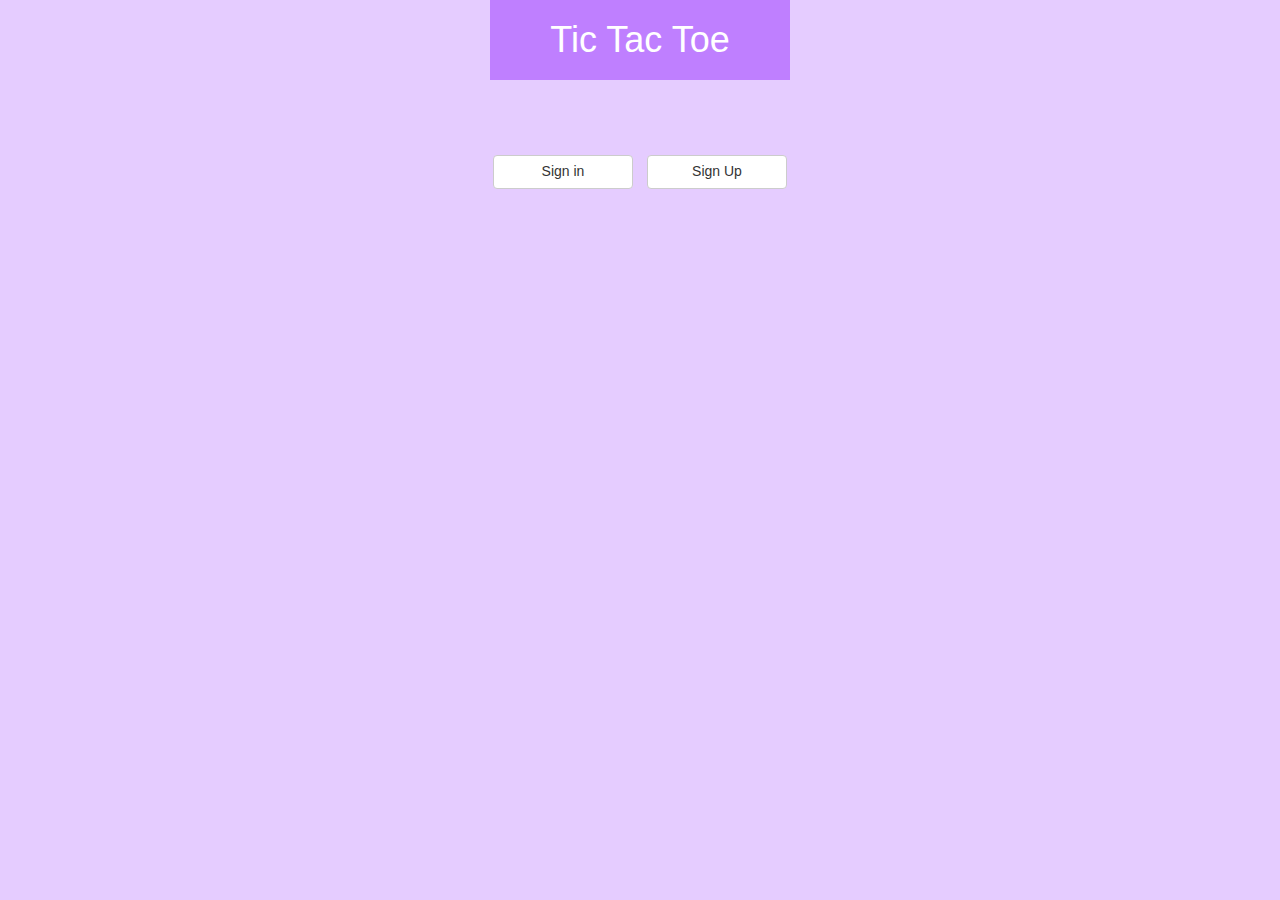
<file: index.html>
<!DOCTYPE html>
<html>
    <head>
      <title>Tic Tac Toe</title>
      <meta name="viewport" content="width=device-width, initial-scale=1">

      <!-- Do not add `link` tags unless you know what you are doing -->
      <link rel="shortcut icon" type="image/x-icon" href="favicon.ico">

      <!-- Do not add `script` tags unless you know what you are doing -->
      <script src="public/vendor.js" type="text/javascript" charset="utf-8" defer></script>
      <script src="public/application.js" type="text/javascript" charset="utf-8" defer></script>
    </head>

    <body class="container-fluid">

      <h1>Tic Tac Toe</h1>
      <br><br>

      <table class="ticBoard" id="tictactoeBoard">
        <tr>
        <!--add event listeners to each of these tiles to listen for when someone clicks on them
             then place an x or o based on who clicked-->
      <td class="tile"><div class="panel" id="one"> </div></td>
      <td class="tile"><div class="panel" id="two"> </div></td>
      <td class="tile"><div class="panel" id="three"> </div></td>
      </tr>
      <tr>
      <td class="tile"><div class="panel" id="four"> </div></td>
      <td class="tile"><div class="panel" id="five"> </div></td>
      <td class="tile"><div class="panel" id="six"> </div></td>
      </tr>
      <tr>
      <td class="tile"><div class="panel" id="seven"> </div></td>
      <td class="tile"><div class="panel" id="eight"> </div></td>
      <td class="tile"><div class="panel" id="nine"> </div></td>
      </tr>

    </table>
   <div class="row" id='announce'> </div>
   <div id="signinSuccessAnnounce">You successfully signed in!<br>Click New Game to start playing!</div>
   <div id='signinFailureAnnounce'>Your signin was unsuccessful.<br>Please try again.</div>
   <div id="pwchangeSuccessAnnounce">You successfully changed your password.</div>
   <div id='pwchangeFailureAnnounce'>Your password change was unsuccessful.<br>Please try again.</div>
   <div id="signupSuccessAnnounce">You successfully signed up!<br>Please sign in with your new account.</div>
   <div id='signupFailureAnnounce'>You did not successfully sign up.<br>Please try again</div>
   <div id='signoutSuccessAnnounce'>You have signed out.<br>Come back soon!</div>
   <div id='signoutFailureAnnounce'>You did not successfully sign out.<br>Please try again.</div>

   <div class="row">&nbsp;</div>


   <table class="table-for-buttons">
     <tr><td>
       <!-- <td class="table-cells-for-buttons"><form id="create-game"> -->
         <!-- <fieldset>
           <input type="submit" name="submit" value="New Game!" class="customcreate">
         </fieldset> -->
         <button class="create-game clearBoard customcreate" id="newgame">New Game</button>
       <!-- </form> -->
     </td>
     </tr>
   </table>


<!--begin auth buttons-->
<table class="table-for-buttons">
<tr>
  <td class="table-cells-for-buttons"><button id="signin" type="button" class="btn btn-default custom" data-toggle="modal" data-target="#signinModal">
    Sign in</button></td>
  <td class="table-cells-for-buttons"><button id="signup" type="button" class="btn btn-default custom" data-toggle="modal" data-target="#signupModal">
  Sign Up</button></td>

</tr>

<tr>
  <td class="table-cells-for-buttons"><button id="chpw" type="button" class="btn btn-default custom" data-toggle="modal" data-target="#changepwModal">
  Change Password</button></td>
  <td class="table-cells-for-buttons"><form id="sign-out">
    <fieldset>
      <input type="submit" id="signoff" name="submit" value="Sign out!" class="custom-manual">
    </fieldset>
  </form>
  </td>
</tr>

<tr>
  <td colspan="2" class="table-cells-for-buttons"><button id="stats" type="button" class="btn btn-default customized" data-toggle="modal" data-target="#statsModal">
  View Games Completed</button></td>
</tr>

</table>
<!--end auth buttons-->

  <!-- signin Modal -->
  <div class="modal fade" id="signinModal" tabindex="-1" role="dialog" aria-labelledby="signinModalLabel" aria-hidden="true">
    <div class="modal-dialog" role="document">
      <div class="modal-content">
        <div class="modal-header">
          <h5 class="modal-title" id="signinModalLabel">Welcome back!<br>  Please sign in to start a new game!</h5>
          <button type="button" class="close" data-dismiss="modal" aria-label="Close">
            <span aria-hidden="true">&times;</span>
          </button>
        </div>
        <div class="modal-body">
    <!--begin signin form-->
          <form id="sign-in">
        <fieldset>
          <legend></legend>
            <input type="text" name="credentials[email]" id="sign-in email" placeholder="Enter Email">
            <input type="password" name="credentials[password]" id="sign-in password" placeholder="Enter Password">
          <input type="submit" name="submit" value="Sign in!">
        </fieldset>
        </form>
        <!--end signin form-->
        </div>
        <div class="modal-footer">
          <button type="button" class="btn btn-secondary" data-dismiss="modal">Close</button>
        </div>
      </div>
    </div>
  </div>
  <!--end signin modal-->

<br><br>

<!-- signup Modal -->
<div class="modal fade" id="signupModal" tabindex="-1" role="dialog" aria-labelledby="signupModalLabel" aria-hidden="true">
  <div class="modal-dialog" role="document">
    <div class="modal-content">
      <div class="modal-header">
        <h5 class="modal-title" id="signupModalLabel">Welcome new player!<br>  Please sign up to play a game!</h5>
        <button type="button" class="close" data-dismiss="modal" aria-label="Close">
          <span aria-hidden="true">&times;</span>
        </button>
      </div>
      <div class="modal-body">
  <!--begin signup form-->
  <form id="sign-up">
    <fieldset>
      <legend></legend>
        <input type="text" name="credentials[email]" id="sign-upemail" placeholder="Enter Email">
        <input type="password" name="credentials[password]" id="sign-uppassword" placeholder="Enter Password">
        <input type="password" name="credentials[password_confirmation]" id="sign-uppasswordconfirm" placeholder="Confirm password">
      <input type="submit" name="submit" value="Sign up!">
    </fieldset>
  </form>
      <!--end signup form-->
      </div>
      <div class="modal-footer">
        <button type="button" class="btn btn-secondary" data-dismiss="modal">Close</button>
      </div>
    </div>
  </div>
</div>
<!--end signup modal-->

<br><br>

<!-- change stats Modal -->
<div class="modal fade" id="statsModal" tabindex="-1" role="dialog" aria-labelledby="statsModalLabel" aria-hidden="true">
<div class="modal-dialog" role="document">
  <div class="modal-content">
    <div class="modal-header">
      <h5 class="modal-title" id="statsModalLabel">Welcome!</h5>
      <button type="button" class="close" data-dismiss="modal" aria-label="Close">
        <span aria-hidden="true">&times;</span>
      </button>
    </div>
    <div class="modal-body">

<div id='statsInsideModal'>You've completed: <span id='statnum'></span> games.</div>

    </div>
    <div class="modal-footer">
      <button type="button" class="btn btn-secondary" data-dismiss="modal">Close</button>
    </div>
  </div>
</div>
</div>
<!--end stats modal-->



<!-- change password Modal -->
<div class="modal fade" id="changepwModal" tabindex="-1" role="dialog" aria-labelledby="changepwModalLabel" aria-hidden="true">
<div class="modal-dialog" role="document">
  <div class="modal-content">
    <div class="modal-header">
      <h5 class="modal-title" id="changepwModalLabel">Welcome!<br>  Please change your password below!</h5>
      <button type="button" class="close" data-dismiss="modal" aria-label="Close">
        <span aria-hidden="true">&times;</span>
      </button>
    </div>
    <div class="modal-body">
<!--begin change password form-->
<form id="change-password">
  <fieldset>
    <legend></legend>
      <input type="password" name="passwords[old]" id="old password" placeholder="old password">
      <input type="password" name="passwords[new]" id="new password" placeholder="new password">
    <input type="submit" name="submit" value="Change password!">
  </fieldset>
</form>
    <!--end change password form-->
    </div>
    <div class="modal-footer">
      <button type="button" class="btn btn-secondary" data-dismiss="modal">Close</button>
    </div>
  </div>
</div>
</div>
<!--end change password modal-->


<!-- Modal after win! -->
<div class="modal fade" id="myModal" tabindex="-1" role="dialog" aria-labelledby="exampleModalLabel" aria-hidden="true">
  <div class="modal-dialog" role="document">
    <div class="modal-content">
      <div class="modal-header">
        <h5 class="modal-title" id="exampleModalLabel">Game Over!</h5>
        <button type="button" class="close" data-dismiss="modal" aria-label="Close">
          <span aria-hidden="true">&times;</span>
        </button>
      </div>
      <div class="modal-body">
        <input type='button' class='create-game' value='Play Again'>
      </div>
      <div class="modal-footer">
      </div>
    </div>
  </div>
</div>


    </body>
</html>
</file>
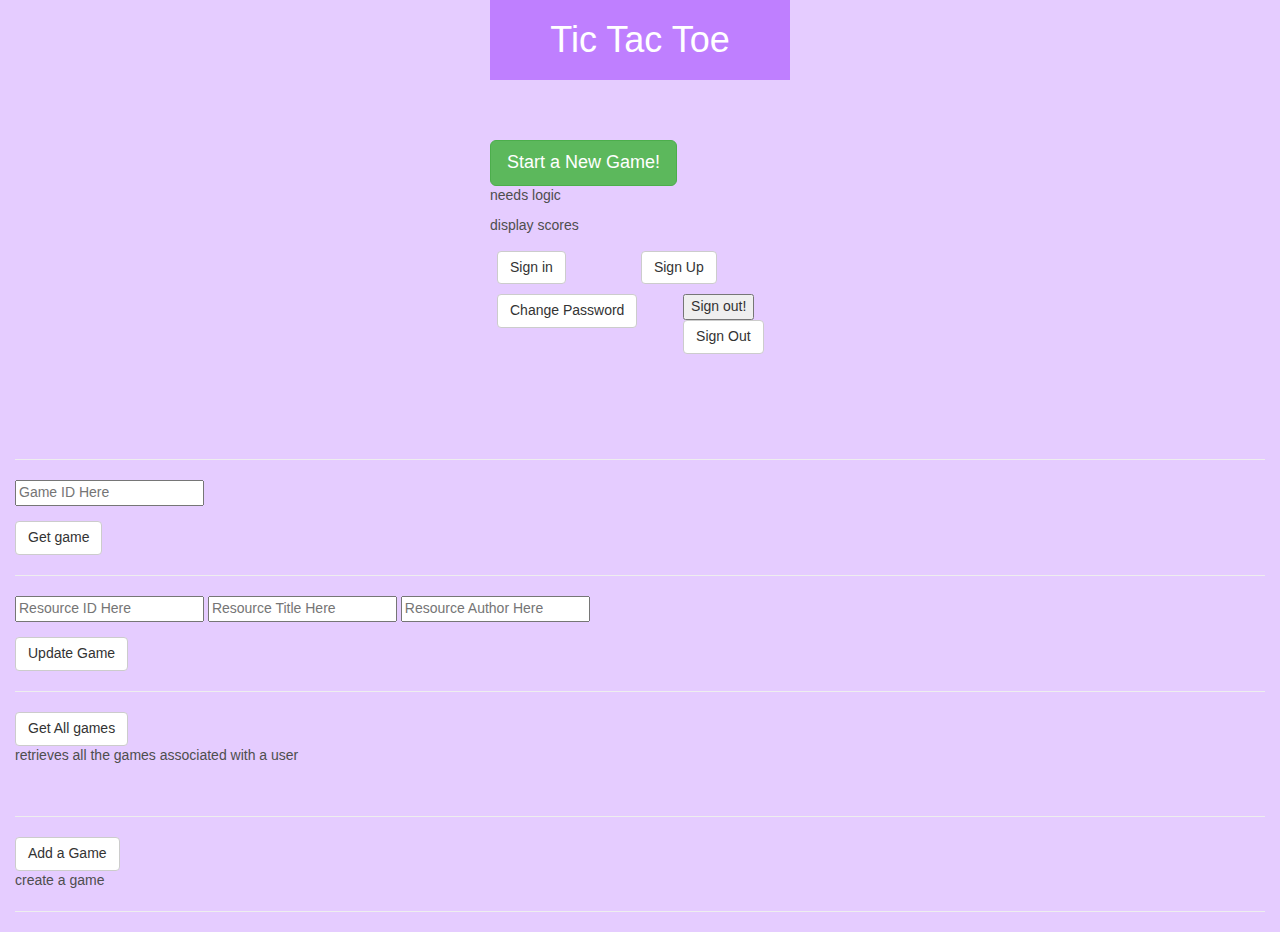
<file: indexBackup.html>
<!DOCTYPE html>
<html>
    <head>
      <title>Tic Tac Toe</title>
      <meta name="viewport" content="width=device-width, initial-scale=1">

      <!-- Do not add `link` tags unless you know what you are doing -->
      <link rel="shortcut icon" type="image/x-icon" href="favicon.ico">

      <!-- Do not add `script` tags unless you know what you are doing -->
      <script src="public/vendor.js" type="text/javascript" charset="utf-8" defer></script>
      <script src="public/application.js" type="text/javascript" charset="utf-8" defer></script>
    </head>
    <body class="container-fluid">


    <h1>Tic Tac Toe</h1>



<!--from https://github.com/jonifallon/game-project-api-->

<!--end https://github.com/jonifallon/game-project-api-->
    <br><br>

    <table class="ticBoard">
      <tr>
        <!--add event listeners to each of these tiles to listen for when someone clicks on them
             then place an x or o based on who clicked-->
      <td class="tile"><div class="panel" id="one"> </div></td>
      <td class="tile"><div class="panel" id="two"> </div></td>
      <td class="tile"><div class="panel" id="three"> </div></td>
      </tr>
      <tr>
      <td class="tile"><div class="panel" id="four"> </div></td>
      <td class="tile"><div class="panel" id="five"> </div></td>
      <td class="tile"><div class="panel" id="six"> </div></td>
      </tr>
      <tr>
      <td class="tile"><div class="panel" id="seven"> </div></td>
      <td class="tile"><div class="panel" id="eight"> </div></td>
      <td class="tile"><div class="panel" id="nine"> </div></td>
      </tr>

    </table>

   <div class="row">&nbsp;</div>

<!--begin laying out buttons-->
<table class="table-for-buttons">
<tr>
<td><button type="button" class="btn btn-success btn-lg">Start a New Game!</button>
<p>needs logic</p></td>
</tr>
<tr><td><P>display scores</P></td></tr>
</table>


<table class="table-for-buttons">
<tr>
  <td class="table-cells-for-buttons"><button type="button" class="btn btn-default" data-toggle="modal" data-target="#signinModal">
    Sign in</button>
  </td>
  <td class="table-cells-for-buttons"><button type="button" class="btn btn-default" data-toggle="modal" data-target="#signupModal">
  Sign Up</button>
  </td>
</tr>
</table>

<table class="table-for-buttons">
<tr>
  <td class="table-cells-for-buttons"><button type="button" class="btn btn-default" data-toggle="modal" data-target="#changepwModal">
  Change Password</button>
  </td>
  <td class="table-cells-for-buttons"><form id="sign-out">
    <fieldset>
      <input type="submit" name="submit" value="Sign out!">
    </fieldset>
  </form>
  <button type="button" class="btn btn-default">Sign Out</button>
  </td>
</tr>
</table>
<!--end laying out buttons-->

  <!-- signin Modal -->
  <div class="modal fade" id="signinModal" tabindex="-1" role="dialog" aria-labelledby="signinModalLabel" aria-hidden="true">
    <div class="modal-dialog" role="document">
      <div class="modal-content">
        <div class="modal-header">
          <h5 class="modal-title" id="signinModalLabel">Welcome back!<br>  Please sign in to start a new game!</h5>
          <button type="button" class="close" data-dismiss="modal" aria-label="Close">
            <span aria-hidden="true">&times;</span>
          </button>
        </div>
        <div class="modal-body">
    <!--begin signin form-->
          <form id="sign-in">
        <fieldset>
          <legend></legend>
            <input type="text" name="credentials[email]" id="sign-in email" placeholder="Enter Email">
            <input type="password" name="credentials[password]" id="sign-in password" placeholder="Enter Password">
          <input type="submit" name="submit" value="Sign in!">
        </fieldset>
        </form>
        <!--end signin form-->
        </div>
        <div class="modal-footer">
          <button type="button" class="btn btn-secondary" data-dismiss="modal">Close</button>
        </div>
      </div>
    </div>
  </div>
  <!--end signin modal-->

<br><br>

<!-- signup Modal -->
<div class="modal fade" id="signupModal" tabindex="-1" role="dialog" aria-labelledby="signupModalLabel" aria-hidden="true">
  <div class="modal-dialog" role="document">
    <div class="modal-content">
      <div class="modal-header">
        <h5 class="modal-title" id="signupModalLabel">Welcome new player!<br>  Please sign up to play a game!</h5>
        <button type="button" class="close" data-dismiss="modal" aria-label="Close">
          <span aria-hidden="true">&times;</span>
        </button>
      </div>
      <div class="modal-body">
  <!--begin signup form-->
  <form id="sign-up">
    <fieldset>
      <legend></legend>
        <input type="text" name="credentials[email]" id="sign-up email" placeholder="Enter Email">
        <input type="password" name="credentials[password]" id="sign-up password" placeholder="Enter Password">
        <input type="password" name="credentials[password_confirmation]" id="sign-up password confirm" placeholder="Confirm password">
      <input type="submit" name="submit" value="Sign up!">
    </fieldset>
  </form>
      <!--end signup form-->
      </div>
      <div class="modal-footer">
        <button type="button" class="btn btn-secondary" data-dismiss="modal">Close</button>
      </div>
    </div>
  </div>
</div>
<!--end signup modal-->

<br><br>

<!-- change password Modal -->
<div class="modal fade" id="changepwModal" tabindex="-1" role="dialog" aria-labelledby="changepwModalLabel" aria-hidden="true">
<div class="modal-dialog" role="document">
  <div class="modal-content">
    <div class="modal-header">
      <h5 class="modal-title" id="changepwModalLabel">Welcome!<br>  Please change your password below!</h5>
      <button type="button" class="close" data-dismiss="modal" aria-label="Close">
        <span aria-hidden="true">&times;</span>
      </button>
    </div>
    <div class="modal-body">
<!--begin change password form-->
<form id="change-password">
  <fieldset>
    <legend></legend>
      <input type="password" name="passwords[old]" id="old password" placeholder="old password">
      <input type="password" name="passwords[new]" id="new password" placeholder="new password">
    <input type="submit" name="submit" value="Change password!">
  </fieldset>
</form>
    <!--end change password form-->
    </div>
    <div class="modal-footer">
      <button type="button" class="btn btn-secondary" data-dismiss="modal">Close</button>
    </div>
  </div>
</div>
</div>
<!--end change password modal-->

<hr>
<form class='games' id='game-search'>
  <div class="form-group">
    <input type="text" name="game[id]" id="game-id" placeholder="Game ID Here">
  </div>
  <button type="submit" class="btn btn-default">Get game</button>
</form>

<hr>

<form class='games' id='game-update'>
  <div class="form-group">
    <input type="text" name="game[id]" id="game-id-update" placeholder="Resource ID Here">
    <input type="text" name="game[title]" id="game-title-update" placeholder="Resource Title Here">
    <input type="text" name="game[author]" id="game-author-update" placeholder="Resource Author Here">
  </div>
  <button type="submit" class="btn btn-default">Update Game</button>
</form>

<hr>

<form class='games' id='games-search'>
<div class="form-group">
</div>
<button type="submit" class="btn btn-default">Get All games</button>
</form>
<p>retrieves all the games associated with a user</p>
<br>

<hr>

<form class='games' id='game-add'>
  <div class="form-group">
    <!--
    <input type="text" name="game[title]" id="game-title-add" placeholder="Resource Title Here">
    <input type="text" name="book[author]" id="game-author-add" placeholder="Resource Author Here">-->
  </div>
  <button type="submit" class="btn btn-default">Add a Game</button>
</form>
<p>create a game</p>

<hr>

    </body>
</html>
</file>
